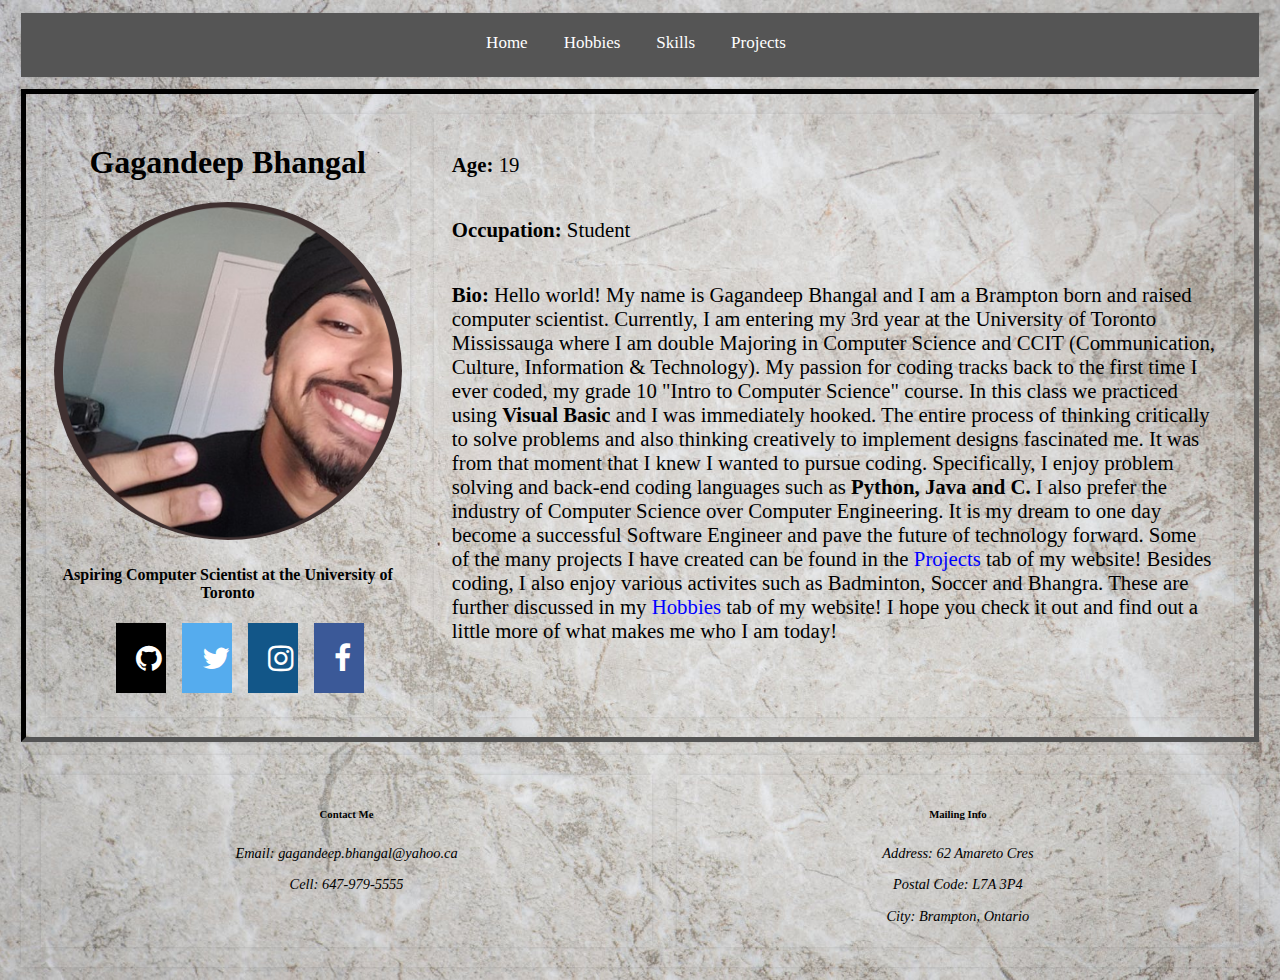
<file: index.html>
<!DOCTYPE html>
<html lang="en" dir="ltr">
  <head>
    <meta charset="utf-8">
    <title>Gagandeep's Home Page</title>
    <meta name="viewport" content="width=device-width, initial-scale=1">
    <link rel="stylesheet" href="https://cdnjs.cloudflare.com/ajax/libs/font-awesome/4.7.0/css/font-awesome.min.css">
    <link rel="stylesheet" type="text/css" href="css/style.css">
  </head>
  <body>
    <header>
      <nav>
        <div class="navDesign">
          <li><a href="index.html">Home</a></li>
          <li><a href="hobbies.html">Hobbies</a></li>
          <li><a href="skills.html">Skills</a></li>
          <li><a href="projects.html">Projects</a></li>
        </div>
      </nav>
    </header>
    <section>
      <div class="container">
        <div id="boxL">
          <h1>Gagandeep Bhangal</h1>
          <img class="profilepic" src="images/profile_pic.png" alt="Profile Picture" width=100%>
          <h4>Aspiring Computer Scientist at the University of Toronto</h4>
          <ul>
            <li><a href="https://github.com/gagandeepbhangal" class="fa fa-github" target="_blank"></a><li>
            <li><a href="https://twitter.com/Gagandeep_B" class="fa fa-twitter" target="_blank"></a><li>
            <li><a href="https://www.instagram.com/gagandeep_b" class="fa fa-instagram" target="_blank"></a><li>
            <li><a href="https://www.facebook.com/gsbhangal123" class="fa fa-facebook" target="_blank"></a><li>
          </ul>
        </div>
        <div id="boxR">
          <p class="padded"><span>Age: </span>19</p>
          <p class="padded"><span>Occupation: </span>Student</p>
          <p class="padded"><span>Bio: </span>  Hello world! My name is Gagandeep Bhangal and I am a Brampton born
          and raised computer scientist. Currently, I am entering my 3rd year at the University of Toronto Mississauga
          where I am double Majoring in Computer Science and CCIT (Communication, Culture, Information & Technology).
          My passion for coding tracks back to the first time I ever coded, my
          grade 10 "Intro to Computer Science" course. In this class we practiced using <span>Visual Basic</span>
          and I was immediately hooked. The entire process of thinking critically to solve problems and also thinking
          creatively to implement designs fascinated me. It was from that moment that I knew I wanted to pursue
          coding. Specifically, I enjoy problem solving and back-end coding languages such as <span>Python, Java
          and C.</span> I also prefer the industry of Computer Science over Computer Engineering. It is my dream to
          one day become a successful Software Engineer and pave the future of technology forward. Some of the many
          projects I have created can be found in the <a href="projects.html">Projects</a> tab of my website!
          Besides coding, I also enjoy various activites such as Badminton, Soccer and Bhangra. These are further
          discussed in my <a href="hobbies.html">Hobbies</a> tab of my website! I hope you check it out and find
          out a little more of what makes me who I am today!</p>
        </div>
      </div>
    </section>
    <footer>
      <div class="containerFoot">
        <div id="footerL">
          <h6>Contact Me</h6>
          <p class="smallText">Email: gagandeep.bhangal@yahoo.ca</p>
          <p class="smallText">Cell: 647-979-5555</p>
        </div>
        <div id="footerR">
          <h6>Mailing Info</h6>
          <p class="smallText">Address: 62 Amareto Cres</p>
          <p class="smallText">Postal Code: L7A 3P4</p>
          <p class="smallText">City: Brampton, Ontario</p>
        </div>
    </footer>
  </body>
</html>
</file>
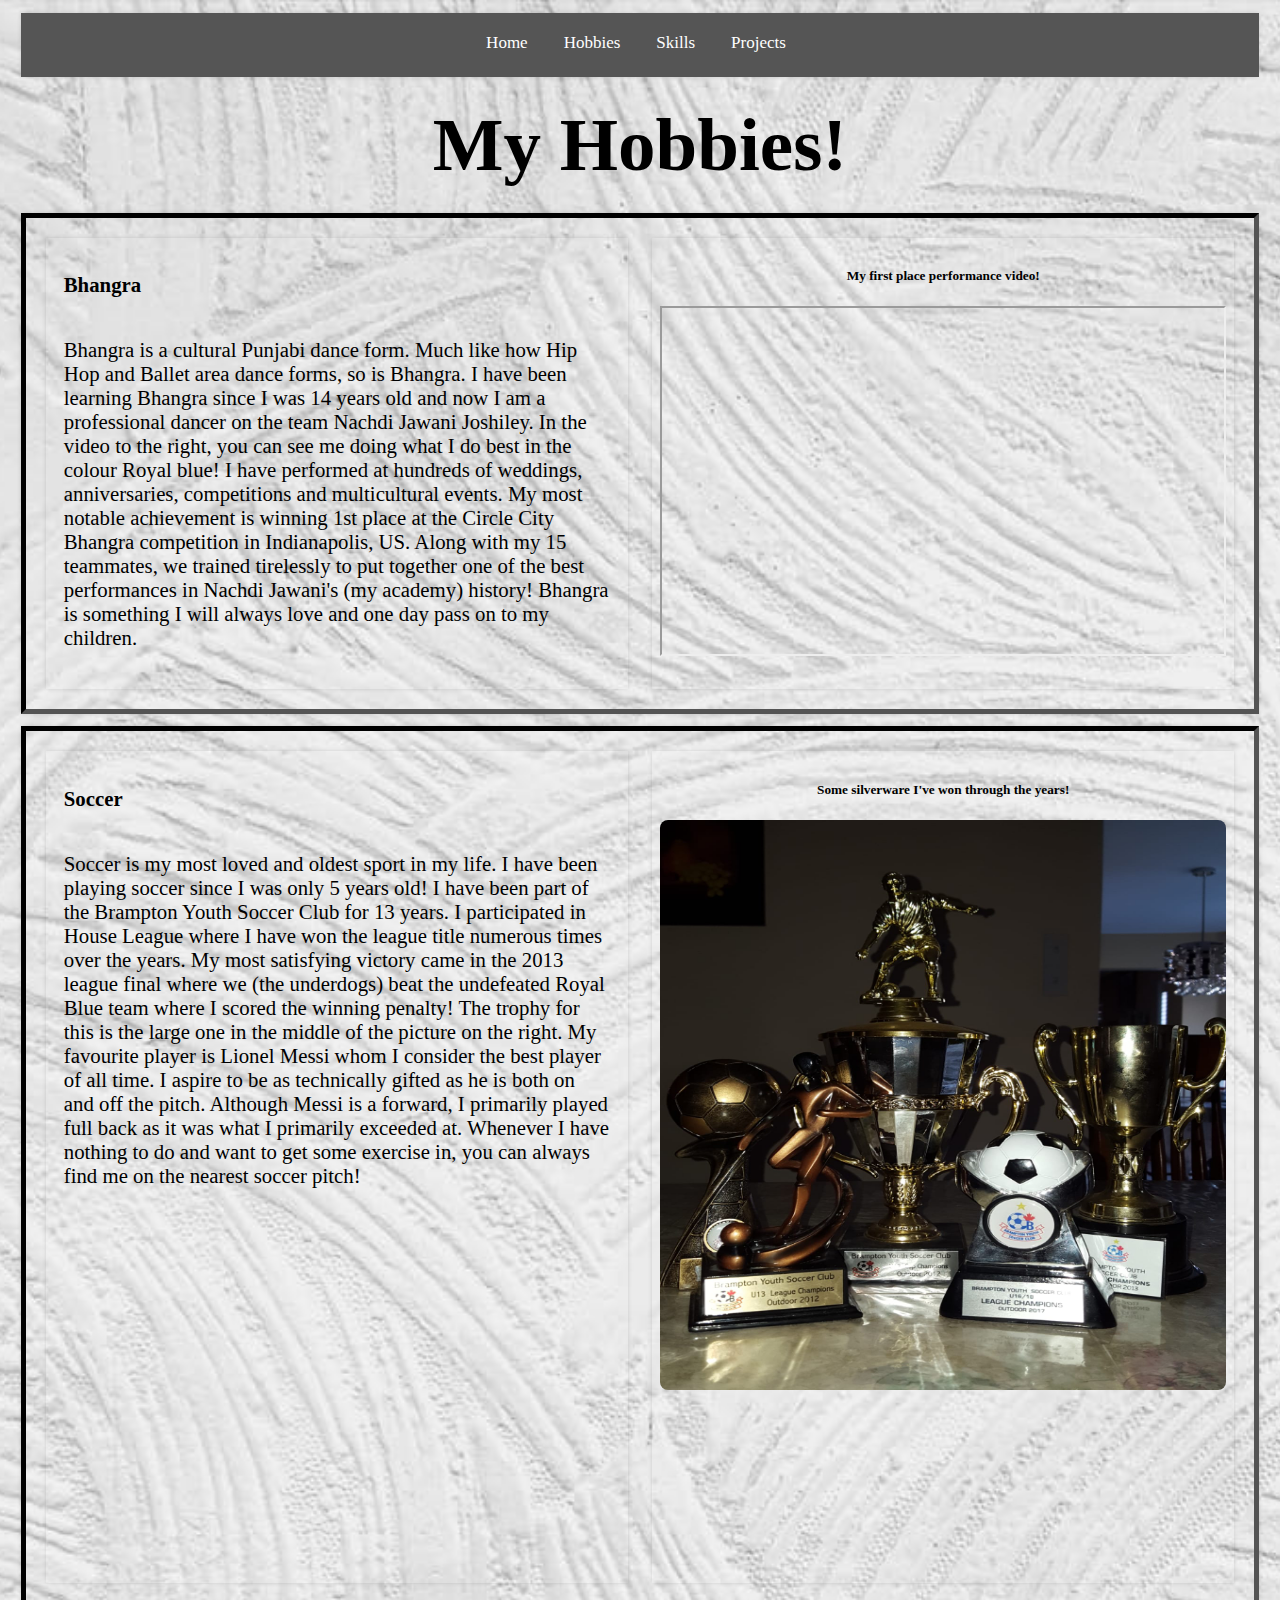
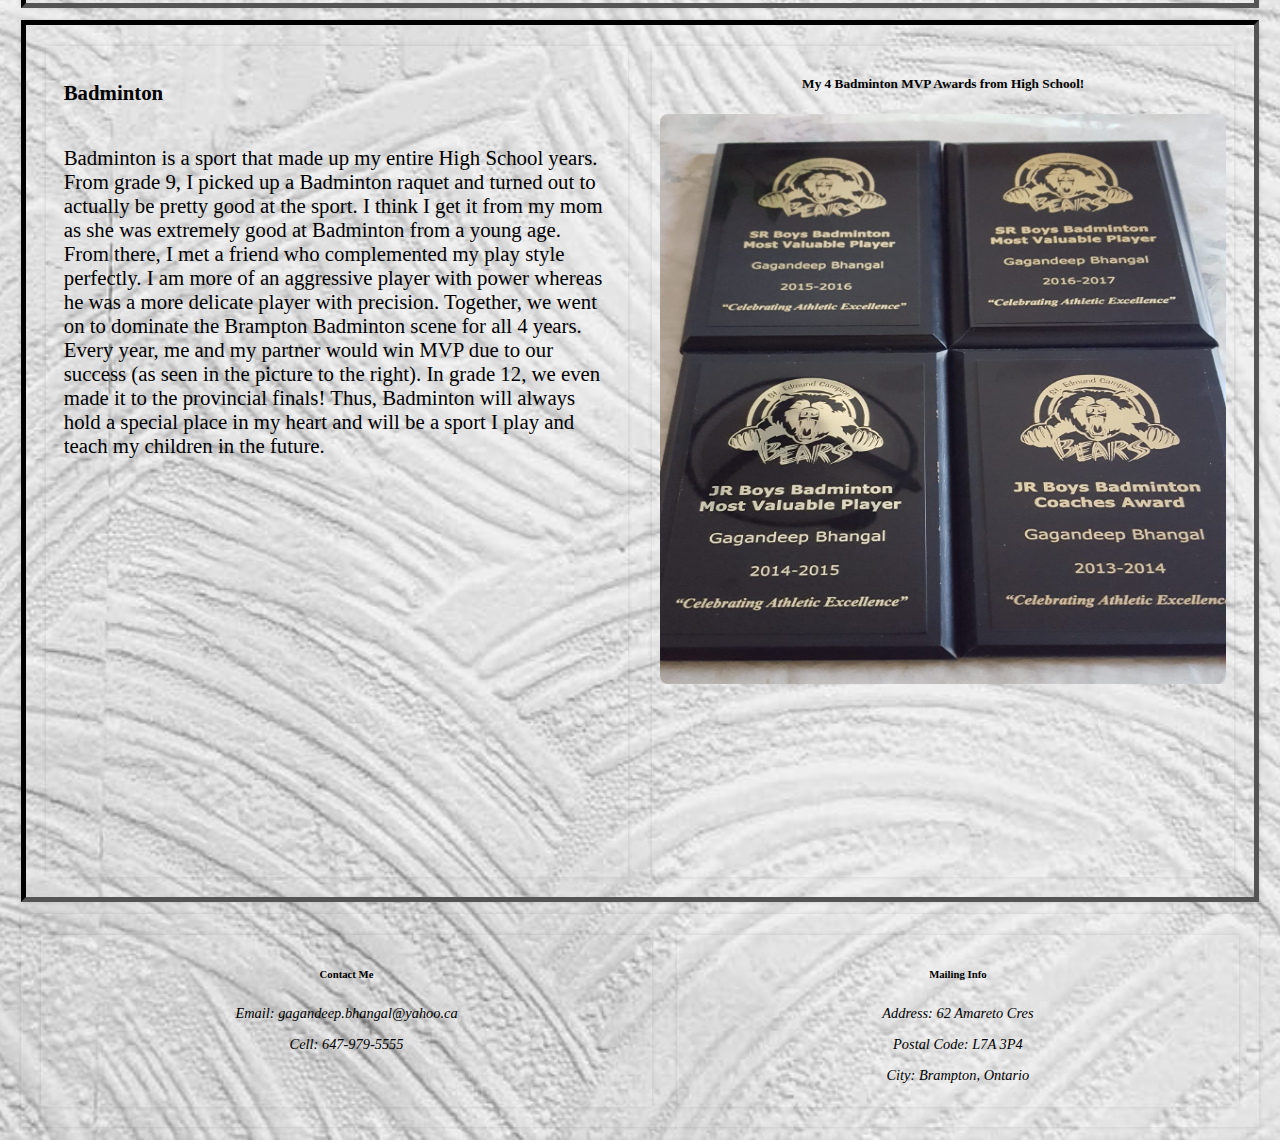
<file: hobbies.html>
<!DOCTYPE html>
<html lang="en" dir="ltr">
  <head>
    <meta charset="utf-8">
    <meta name="viewport" content="width=device-width, initial-scale=1">
    <link rel="stylesheet" type="text/css" href="css/style.css">
    <title>Gagandeep's Hobbies</title>
  </head>
  <body id="body2">
    <header>
      <nav>
        <div class="navDesign">
          <li><a href="index.html">Home</a></li>
          <li><a href="hobbies.html">Hobbies</a></li>
          <li><a href="skills.html">Skills</a></li>
          <li><a href="projects.html">Projects</a></li>
        </div>
      </nav>
    </header>
    <section>
      <h1 class="headerFont">My Hobbies!</h1>
      <div class="container">
        <div class="column left">
          <h2 class="padded">Bhangra</h2>
          <p> </p>
          <p class="padded">Bhangra is a cultural Punjabi dance form. Much like how Hip Hop and Ballet area
          dance forms, so is Bhangra. I have been learning Bhangra since I was 14 years old and now I am
          a professional dancer on the team Nachdi Jawani Joshiley. In the video to the right, you can see
          me doing what I do best in the colour Royal blue! I have performed at hundreds of weddings, anniversaries,
          competitions and multicultural events. My most notable achievement is winning 1st place at the Circle City
          Bhangra competition in Indianapolis, US. Along with my 15 teammates, we trained tirelessly to put together
          one of the best performances in Nachdi Jawani's (my academy) history! Bhangra is something I will always love
          and one day pass on to my children.</p>
        </div>
        <div class="column right">
          <h5 class="center">My first place performance video!</h5>
          <iframe width="100%" height=350 src="https://www.youtube.com/embed/zLPeRT3ltek"></iframe>
        </div>
      </div>
      <div class="container">
        <div class="column left">
          <h2 class="padded">Soccer</h2>
          <p> </p>
          <p class="padded">Soccer is my most loved and oldest sport in my life. I have been playing soccer
          since I was only 5 years old! I have been part of the Brampton Youth Soccer Club for 13 years. I participated
          in House League where I have won the league title numerous times over the years. My most satisfying victory came
          in the 2013 league final where we (the underdogs) beat the undefeated Royal Blue team where I scored the winning
          penalty! The trophy for this is the large one in the middle of the picture on the right. My favourite player
          is Lionel Messi whom I consider the best player of all time. I aspire to be as technically gifted as he is both
          on and off the pitch. Although Messi is a forward, I primarily played full back as it was what I primarily
          exceeded at. Whenever I have nothing to do and want to get some exercise in, you can always find me on the
          nearest soccer pitch!</p>
        </div>
        <div class="column right">
          <h5 class="center">Some silverware I've won through the years!</h5>
          <img class="roundedEdges" src="images/soccer.jpeg" alt="Soccer Trophies" width="100%" height="70%">
        </div>
      </div>
      <div class="container">
        <div class="column left">
          <h2 class="padded">Badminton</h2>
          <p> </p>
          <p class="padded">Badminton is a sport that made up my entire High School years. From grade 9, I picked up
          a Badminton raquet and turned out to actually be pretty good at the sport. I think I get it from my mom as
          she was extremely good at Badminton from a young age. From there, I met a friend who complemented my play
          style perfectly. I am more of an aggressive player with power whereas he was a more delicate player with
          precision. Together, we went on to dominate the Brampton Badminton scene for all 4 years. Every year, me and
          my partner would win MVP due to our success (as seen in the picture to the right). In grade 12, we even made
          it to the provincial finals! Thus, Badminton will always hold a special place in my heart and will be a sport
          I play and teach my children in the future.</p>
        </div>
        <div class="column right">
          <h5 class="center">My 4 Badminton MVP Awards from High School!</h5>
          <img class="roundedEdges" src="images/badminton.jpeg" alt="Badminton Awards" width="100%" height="70%">
        </div>
      </div>
    </section>
    <footer>
      <div class="containerFoot">
        <div id="footerL">
          <h6>Contact Me</h6>
          <p class="smallText">Email: gagandeep.bhangal@yahoo.ca</p>
          <p class="smallText">Cell: 647-979-5555</p>
        </div>
        <div id="footerR">
          <h6>Mailing Info</h6>
          <p class="smallText">Address: 62 Amareto Cres</p>
          <p class="smallText">Postal Code: L7A 3P4</p>
          <p class="smallText">City: Brampton, Ontario</p>
        </div>
    </footer>
  </body>
</html>
</file>
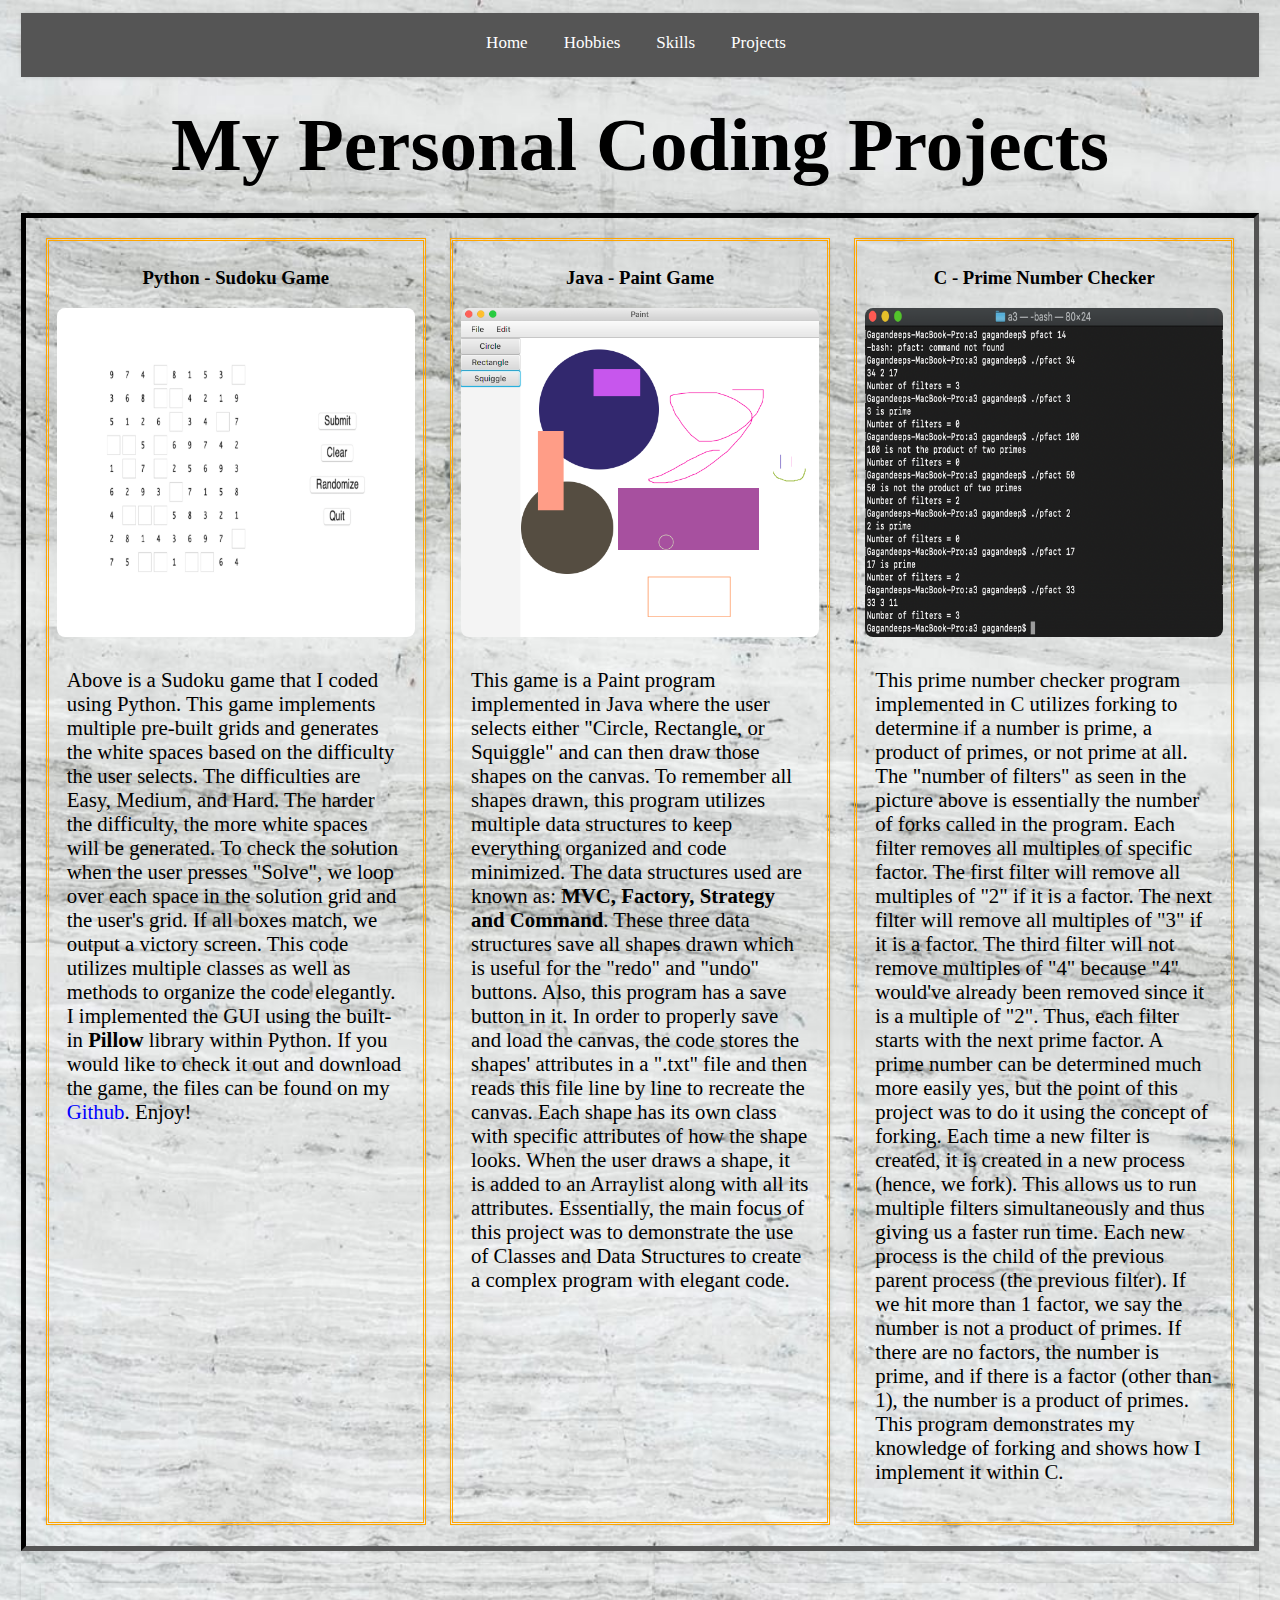
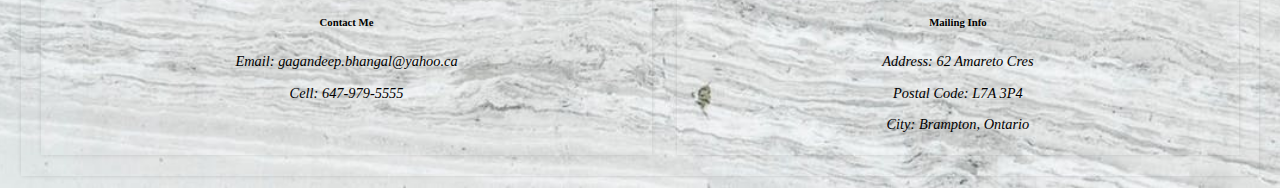
<file: projects.html>
<!DOCTYPE html>
<html lang="en" dir="ltr">
  <head>
    <meta charset="utf-8">
    <meta name="viewport" content="width=device-width, initial-scale=1">
    <link rel="stylesheet" type="text/css" href="css/style.css">
    <title>Gagandeep's Projects</title>
  </head>
  <body id="body4">
    <header>
      <nav>
        <div class="navDesign">
          <li><a href="index.html">Home</a></li>
          <li><a href="hobbies.html">Hobbies</a></li>
          <li><a href="skills.html">Skills</a></li>
          <li><a href="projects.html">Projects</a></li>
        </div>
      </nav>
    </header>
    <h1 class="headerFont">My Personal Coding Projects</h1>
    <div class="container">
      <div class="row">
        <h3 class="center">Python - Sudoku Game</h3>
        <img class="roundedEdges" src="images/sudoku.png" alt="Python Sudoku Game" width=100%>
        <p class="padded">Above is a Sudoku game that I coded using Python. This game implements multiple
        pre-built grids and generates the white spaces based on the difficulty the user selects. The difficulties are
        Easy, Medium, and Hard. The harder the difficulty, the more white spaces will be generated. To check the solution
        when the user presses "Solve", we loop over each space in the solution grid and the user's grid. If all boxes match,
        we output a victory screen. This code utilizes multiple classes as well as methods to organize the code elegantly.
        I implemented the GUI using the built-in <span>Pillow</span> library within Python. If you would like to check it
        out and download the game, the files can be found on my <a href="https://github.com/gagandeepbhangal">Github</a>. Enjoy!</p>
      </div>
      <div class="row">
        <h3 class="center">Java - Paint Game</h3>
        <img class="roundedEdges" src="images/paint.png" alt="Java Paint Program" width=100%>
        <p> </p>
        <p class="padded">This game is a Paint program implemented in Java where the user selects either "Circle, Rectangle, or Squiggle" and
        can then draw those shapes on the canvas. To remember all shapes drawn, this program utilizes multiple data
        structures to keep everything organized and code minimized. The data structures used are known as: <span>MVC, Factory, Strategy
        and Command</span>. These three data structures save all shapes drawn which is useful for the "redo" and "undo" buttons.
        Also, this program has a save button in it. In order to properly save and load the canvas, the code stores the shapes'
        attributes in a ".txt" file and then reads this file line by line to recreate the canvas. Each shape has its own class with
        specific attributes of how the shape looks. When the user draws a shape, it is added to an Arraylist along with all its
        attributes. Essentially, the main focus of this project was to demonstrate the use of Classes and Data Structures to create
        a complex program with elegant code.</p>
      </div>
      <div class="row">
        <h3 class="center">C - Prime Number Checker</h3>
        <img class="roundedEdges" src="images/prime.png" alt="C Terminal" width="100%">
        <p> </p>
        <p class="padded">This prime number checker program implemented in C utilizes forking to determine if a number is prime,
        a product of primes, or not prime at all. The "number of filters" as seen in the picture above is essentially the number
        of forks called in the program. Each filter removes all multiples of specific factor. The first filter will remove all
        multiples of "2" if it is a factor. The next filter will remove all multiples of "3" if it is a factor. The third filter will not
        remove multiples of "4" because "4" would've already been removed since it is a multiple of "2". Thus, each filter starts with
        the next prime factor. A prime number can be determined much more easily yes, but the point of this project was to do it using
        the concept of forking. Each time a new filter is created, it is created in a new process (hence, we fork). This allows us to
        run multiple filters simultaneously and thus giving us a faster run time. Each new process is the child of the previous parent
        process (the previous filter). If we hit more than 1 factor, we say the number is not a product of primes. If there are no factors,
        the number is prime, and if there is a factor (other than 1), the number is a product of primes. This program demonstrates my
        knowledge of forking and shows how I implement it within C.</p>
      </div>
    </div>
    <footer>
      <div class="containerFoot">
        <div id="footerL">
          <h6>Contact Me</h6>
          <p class="smallText">Email: gagandeep.bhangal@yahoo.ca</p>
          <p class="smallText">Cell: 647-979-5555</p>
        </div>
        <div id="footerR">
          <h6>Mailing Info</h6>
          <p class="smallText">Address: 62 Amareto Cres</p>
          <p class="smallText">Postal Code: L7A 3P4</p>
          <p class="smallText">City: Brampton, Ontario</p>
        </div>
    </footer>
  </body>
</html>
</file>
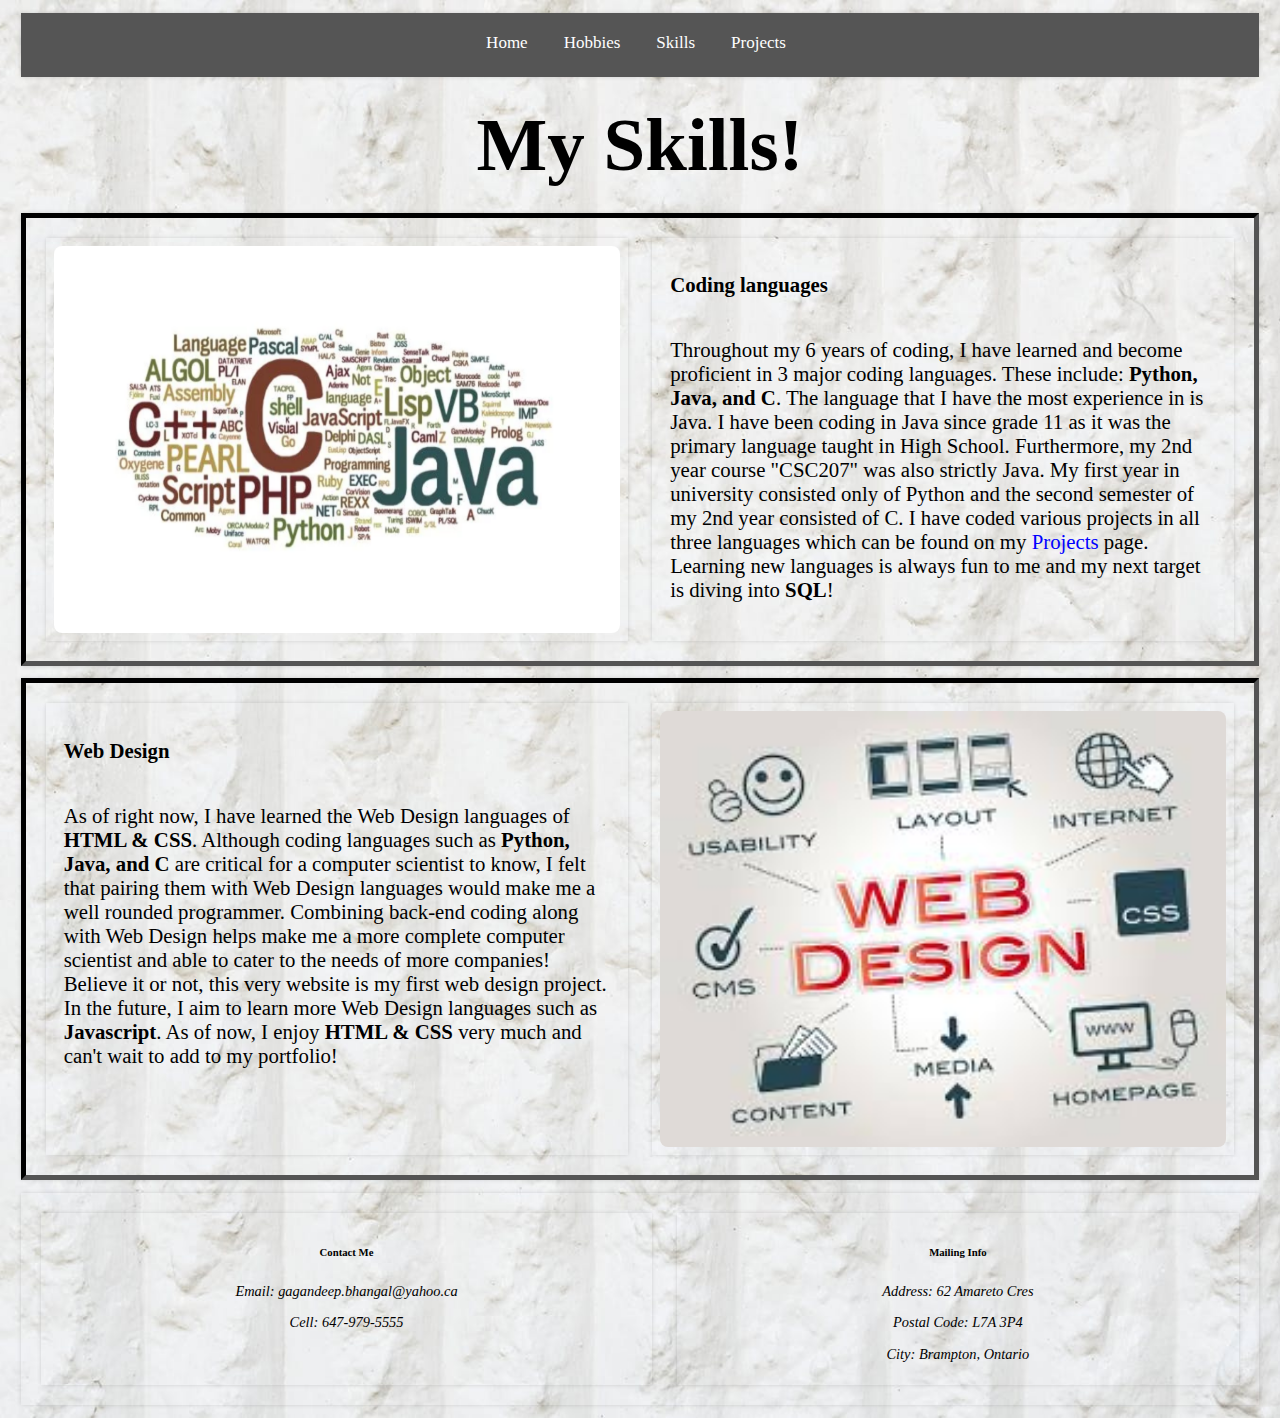
<file: skills.html>
<!DOCTYPE html>
<html lang="en" dir="ltr">
  <head>
    <meta charset="utf-8">
    <meta name="viewport" content="width=device-width, initial-scale=1">
    <link rel="stylesheet" type="text/css" href="css/style.css">
    <title>Gagandeep's Skills</title>
  </head>
  <body id="body3">
    <header>
      <nav>
        <div class="navDesign">
          <li><a href="index.html">Home</a></li>
          <li><a href="hobbies.html">Hobbies</a></li>
          <li><a href="skills.html">Skills</a></li>
          <li><a href="projects.html">Projects</a></li>
        </div>
      </nav>
    </header>
    <h1 class="headerFont">My Skills!</h1>
    <div class="container">
      <div class="column left">
        <img class="roundedEdges" src="images/languages.png" alt="Picture of Coding Languages" width="100%" height="100%">
      </div>
      <div class="column right">
        <h2 class="padded">Coding languages</h2>
        <p> </p>
        <p class="padded">Throughout my 6 years of coding, I have learned and become proficient
        in 3 major coding languages. These include: <span>Python, Java, and C</span>. The language
        that I have the most experience in is Java. I have been coding in Java since grade 11 as
        it was the primary language taught in High School. Furthermore, my 2nd year course "CSC207"
        was also strictly Java. My first year in university consisted only of Python and the second
        semester of my 2nd year consisted of C. I have coded various projects in all three languages
        which can be found on my <a href="projects.html">Projects</a> page. Learning new languages
        is always fun to me and my next target is diving into <span>SQL</span>!</p>
      </div>
    </div>
    <div class="container">
      <div class="column left">
        <h2 class="padded">Web Design</h2>
        <p> </p>
        <p class="padded">As of right now, I have learned the Web Design languages of <span>HTML & CSS</span>.
        Although coding languages such as <span>Python, Java, and C</span> are critical for a computer scientist
        to know, I felt that pairing them with Web Design languages would make me a well rounded programmer. Combining
        back-end coding along with Web Design helps make me a more complete computer scientist and able to cater
        to the needs of more companies! Believe it or not, this very website is my first web design project. In the
        future, I aim to learn more Web Design languages such as <span>Javascript</span>. As of now, I enjoy <span>HTML
        & CSS</span> very much and can't wait to add to my portfolio!</p>
      </div>
      <div class="column right">
        <img class="roundedEdges" src="images/webdesign.jpeg" alt="Picture of Coding Languages" width="100%" height="100%">
      </div>
    </div>
    <footer>
      <div class="containerFoot">
        <div id="footerL">
          <h6>Contact Me</h6>
          <p class="smallText">Email: gagandeep.bhangal@yahoo.ca</p>
          <p class="smallText">Cell: 647-979-5555</p>
        </div>
        <div id="footerR">
          <h6>Mailing Info</h6>
          <p class="smallText">Address: 62 Amareto Cres</p>
          <p class="smallText">Postal Code: L7A 3P4</p>
          <p class="smallText">City: Brampton, Ontario</p>
        </div>
    </footer>
  </body>
</html>
</file>
<file: css/style.css>
* {
  box-sizing: border-box;
}
body {
  font-family: 'Times New Roman', sans-serif;
  height: 100%;
  background-image: url("../images/background_3.jpeg");
  background-repeat: no-repeat;
  background-position: center;
  background-size: cover;
}
#body2 {
  background-image: url("../images/background_2.jpeg");
}
#body3 {
  background-image: url("../images/background_1.jpeg");
}
#body4 {
  background-image: url("../images/background_4.jpeg");
}
nav div {
  text-align:center;
  padding: 8px;
  margin: 1%;
}
nav div:hover {
  background:#555;
}
div {
  padding: 8px;
  margin: 1%;
  box-shadow: 0 0 5px -1px rgba(0,0,0,0.2);
  border-color:orange;
}
div:hover {
  background:white;
}
.headerFont {
  font-weight: bold;
  font-size: 75px;
  margin: 25px auto;
}
.profilepic {
  border-radius: 50%;
}
.container {
  display: flex;
  flex-direction: row;
  border-style:inset;
  border-width: 5px;
  border-color: black;
}
.containerFoot {
  display: flex;
  flex-direction: row;
}
.navDesign {
  width: 98%;
  background-color: #555;
  overflow: auto;
}
.navDesign a {
  float: left;
  text-align: center;
  padding: 12px;
  color: white;
  text-decoration: none;
  font-size: 17px;
}
.navDesign a:hover {
  background-color: grey;
}
.navDesign a:active {
  background-color: red;
}
#boxL {
  float: left;
  max-width: 33%;
}
#boxR {
  float: right;
  max-width: 66%;
}
#footerL {
  float: left;
  text-align:center;
  min-width: 50%;
  max-width: 50%;
}
#footerR {
  float: right;
  text-align:center;
  min-width:46%;
  max-width: 50%;
}
h1, h4 {
  text-align: center;
}
ul {
  text-align: center;
}
li {
  display: inline-block;
  margin-right: 8px;
}
.fa {
  padding: 20px;
  font-size: 30px;
  width: 50px;
  text-align: center;
  text-decoration: none;
}
.fa:hover {
  opacity: 0.7;
}
.fa-github {
  background: black;
  color: white;
}
.fa-twitter {
  background: #55ACEE;
  color: white;
}
.fa-instagram {
  background: #125688;
  color: white;
}
.fa-facebook {
  background: #3B5998;
  color: white;
}
.smallText {
  font-style: italic;
  font-size: 0.9em;
}
.column {
  float: left;
  padding: 8px;
}
.left {
  width: 50%;
}
.right {
  width: 50%;
}
.row {
  float:left;
  width: 33.33%;
  border-style: double;
  border-width: 3px;
}
.container:after {
  content: "";
  display: table;
  clear: both;
}
#hobbiesHead {
  background-color:green;
  padding: 8px;
  margin: 1%;
}
.roundedEdges {
  border-radius: 8px;
  display:block;
  margin-left: auto;
  margin-right: auto;
}
.center {
  text-align: center;
}
.padded {
  padding:10px;
  font-size: 1.2rem;
}
span {
  font-weight: bold;
}
a {
  color: blue;
  text-decoration:none;
}
a:hover {
  background-color: grey;
}
@media only screen and (max-width: 2000px) {
  .padded {
    padding:10px;
    font-size: 1.3rem;
  }
}
@media only screen and (max-width: 1200px) {
  .padded {
    padding:10px;
    font-size: 1.2rem;
  }
}
@media only screen and (max-width: 600px) {
  .padded {
    padding:10px;
    font-size: 1.0rem;
}
</file>
